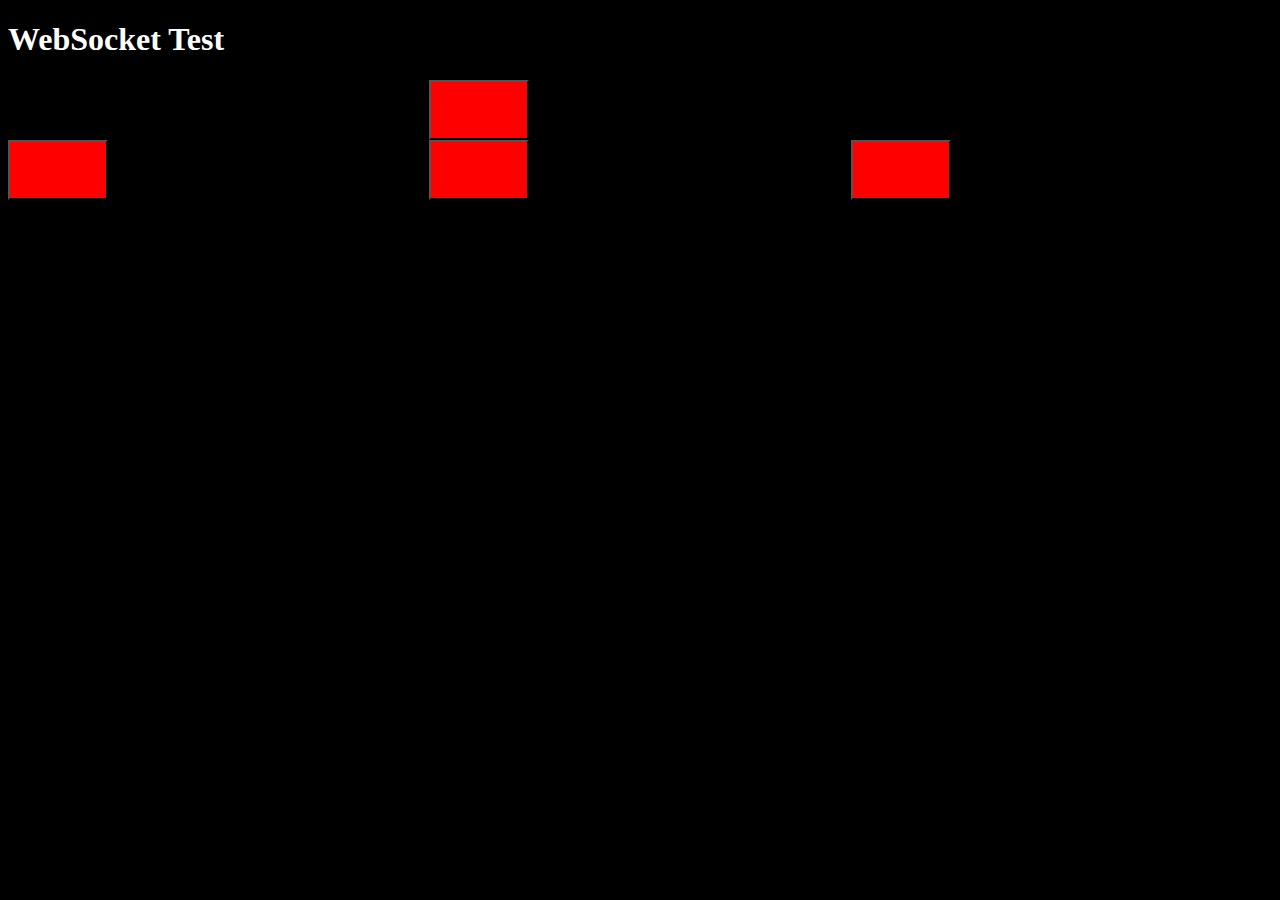
<file: html/index.html>
<!DOCTYPE html>
<html lang="en">
<head>
    <meta charset="UTF-8">
    <meta name="viewport" content="width=device-width, initial-scale=1.0">
    <title>Document</title> 
</head>
<body bgcolor="black">
    <h1 style="color: white;">WebSocket Test</h1>

    <div style="display: grid; ">
        <button style="background-color: red; height: 60px; width: 100px; grid-column: 2/3; grid-row: 1/2;" ontouchstart="sendMessage(event, 'speed_90_21')" ontouchend="sendMessage(event, 'speed_90_-1')"></button>
        <button style="background-color: red; height: 60px; width: 100px; grid-column: 1/2; grid-row: 2/3;" ontouchstart="sendMessage(event, 'direction_180_21')" ontouchend="sendMessage(event, 'direction_180_-1')"></button>
        <button style="background-color: red; height: 60px; width: 100px; grid-column: 2/3; grid-row: 2/3;" ontouchstart="sendMessage(event, 'speed_270_21')" ontouchend="sendMessage(event, 'speed_270_-1')"></button>
        <button style="background-color: red; height: 60px; width: 100px; grid-column: 3/4; grid-row: 2/3;" ontouchstart="sendMessage(event, 'direction_0_21')" ontouchend="sendMessage(event, 'direction_0_-1')"></button>
    </div>


    <script>
    
        var ws = new WebSocket("ws://127.0.0.1:8000/ws");
        function sendMessage(event, button) {
            console.log(button)
            ws.send(button)
            event.preventDefault()
        }
    </script>
</body>
</html>
</file>
